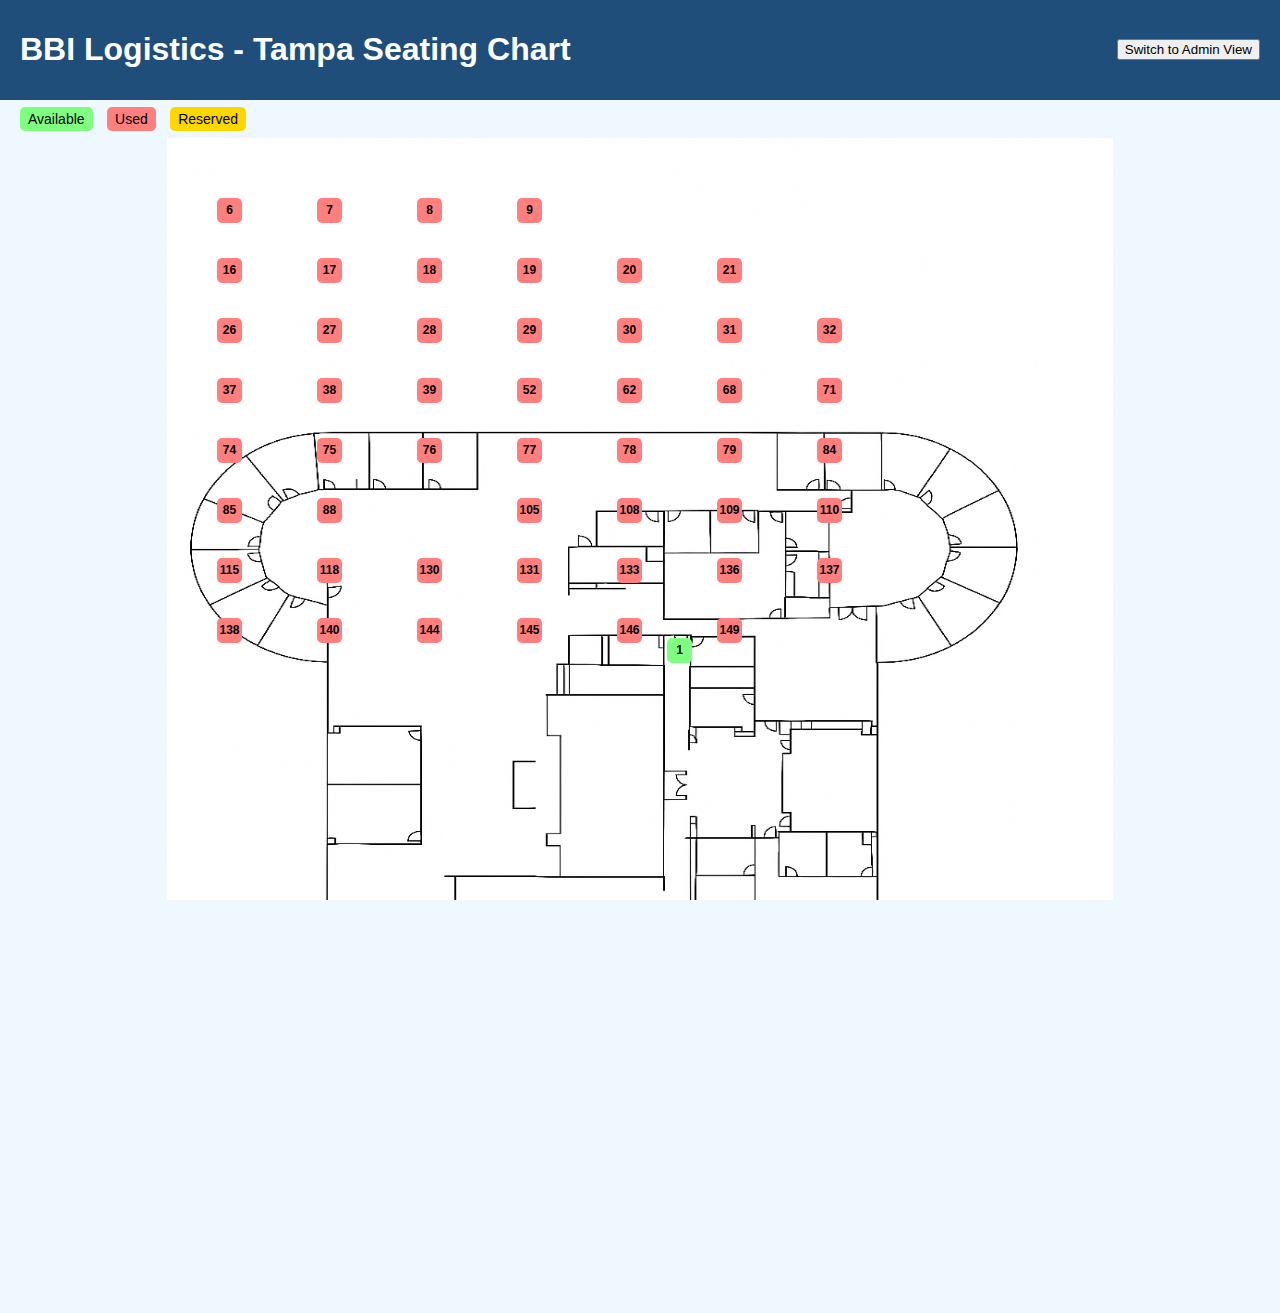
<file: index.html>
<!DOCTYPE html>
<html lang="en">
<head>
  <meta charset="UTF-8" />
  <meta name="viewport" content="width=device-width, initial-scale=1.0"/>
  <title>BBI Seating Chart</title>
  <link rel="stylesheet" href="style.css" />
</head>
<body>
  <div class="top-bar">
    <h1>BBI Logistics - Tampa Seating Chart</h1>
    <button id="toggleView">Switch to Admin View</button>
  </div>
  <div id="legend">
    <span class="legend-item available">Available</span>
    <span class="legend-item used">Used</span>
    <span class="legend-item reserved">Reserved</span>
  </div>
  <div id="floorplan">
    <img src="floorplan.png" alt="Office Layout" id="layout" />
    <div id="click-coords" style="position: absolute; background: white; padding: 4px 6px; border: 1px solid black; font-size: 12px; font-family: monospace; pointer-events: none; display: none; z-index: 20;"></div>
    <!-- Seats dynamically added by script.js -->
  </div>
  <div id="popup" class="hidden">
    <p id="seatLabel"></p>
    <p id="seatName"></p>
    <p id="seatTitle"></p>
    <div id="adminControls" class="hidden">
      <input type="text" id="nameInput" placeholder="Name"/>
      <input type="text" id="titleInput" placeholder="Title"/>
      <select id="statusInput">
        <option value="available">Available</option>
        <option value="used">Used</option>
        <option value="reserved">Reserved</option>
      </select>
      <button onclick="saveSeat()">Save</button>
    </div>
    <button onclick="closePopup()">Close</button>
  </div>
  <script src="script.js"></script>
  <script>
  document.getElementById("layout").addEventListener("click", function (e) {
    const rect = this.getBoundingClientRect();
    const x = Math.round(e.clientX - rect.left);
    const y = Math.round(e.clientY - rect.top);
    document.getElementById("click-coords").textContent = `Clicked at: x: ${x}, y: ${y}`;
  });
</script>
</body>
</html>
</file>
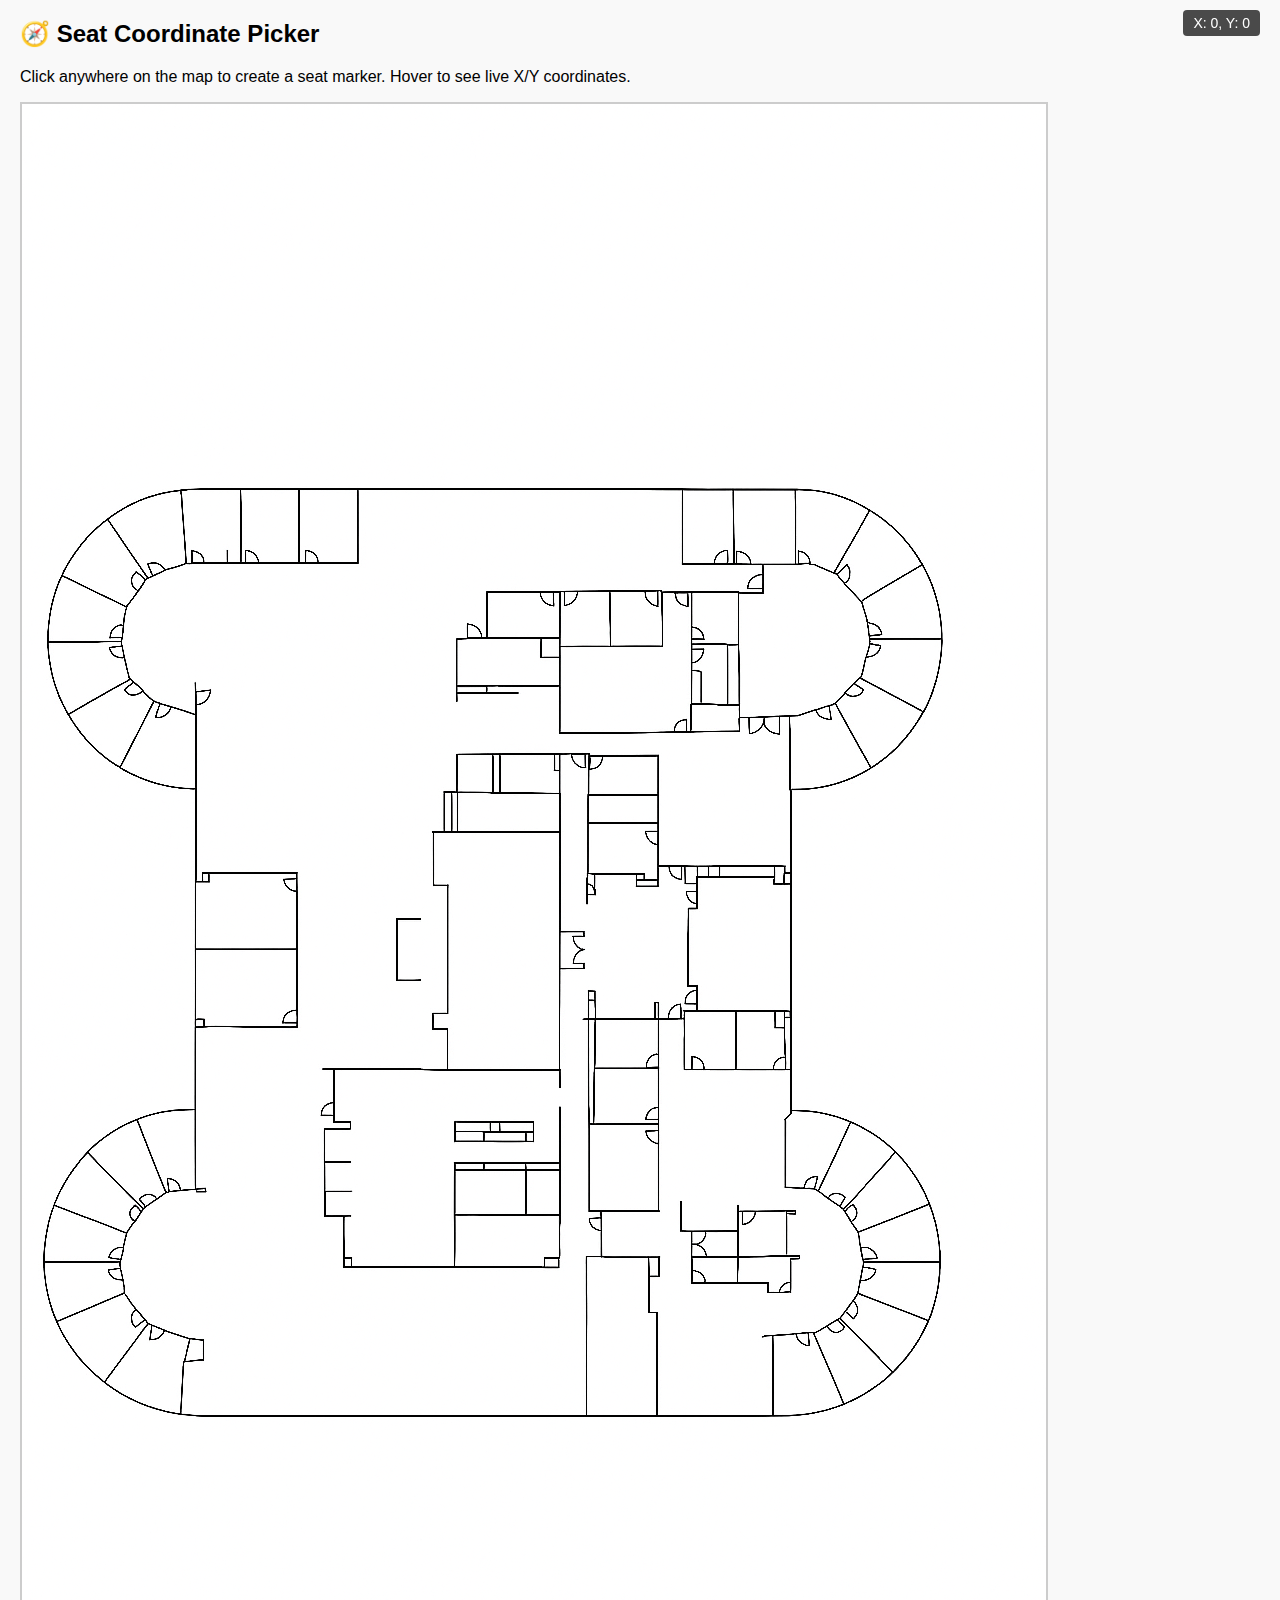
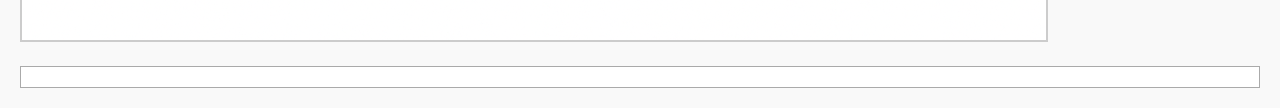
<file: seat-mapper.html>
<!DOCTYPE html>
<html lang="en">
<head>
  <meta charset="UTF-8" />
  <title>Interactive Seat Coordinate Picker</title>
  <style>
    body {
      font-family: sans-serif;
      background: #f9f9f9;
      margin: 20px;
    }
    #map-container {
      position: relative;
      display: inline-block;
      border: 2px solid #ccc;
    }
    #floorplan {
      max-width: 100%;
      display: block;
    }
    .marker {
      position: absolute;
      width: 30px;
      height: 30px;
      background: rgba(0, 123, 255, 0.7);
      color: white;
      border-radius: 5px;
      text-align: center;
      line-height: 30px;
      font-size: 14px;
      pointer-events: none;
    }
    #output {
      margin-top: 20px;
      background: #fff;
      padding: 10px;
      border: 1px solid #aaa;
      font-family: monospace;
      white-space: pre-wrap;
      max-height: 300px;
      overflow-y: auto;
    }
    #coords {
      position: fixed;
      top: 10px;
      right: 20px;
      background: rgba(0,0,0,0.7);
      color: #fff;
      padding: 5px 10px;
      font-size: 14px;
      border-radius: 4px;
      pointer-events: none;
    }
  </style>
</head>
<body>
  <h2>🧭 Seat Coordinate Picker</h2>
  <p>Click anywhere on the map to create a seat marker. Hover to see live X/Y coordinates.</p>

  <div id="map-container">
    <img id="floorplan" src="floorplan.png" alt="Floorplan" />
  </div>

  <div id="output"></div>
  <div id="coords">X: 0, Y: 0</div>

  <script>
    let seatId = 1;
    const output = document.getElementById("output");
    const container = document.getElementById("map-container");
    const coordsDisplay = document.getElementById("coords");

    container.addEventListener("mousemove", (event) => {
      const rect = container.getBoundingClientRect();
      const x = Math.round(event.clientX - rect.left);
      const y = Math.round(event.clientY - rect.top);
      coordsDisplay.textContent = `X: ${x}, Y: ${y}`;
    });

    container.addEventListener("click", function(event) {
      const rect = container.getBoundingClientRect();
      const x = Math.round(event.clientX - rect.left);
      const y = Math.round(event.clientY - rect.top);

      const marker = document.createElement("div");
      marker.className = "marker";
      marker.style.left = (x - 15) + "px";
      marker.style.top = (y - 15) + "px";
      marker.textContent = seatId;
      container.appendChild(marker);

      const line = `{ id: ${seatId}, x: ${x}, y: ${y} },`;
      output.textContent += line + "\n";
      seatId++;
    });
  </script>
</body>
</html>
</file>
<file: style.css>
body {
  font-family: sans-serif;
  margin: 0;
  background: #f0f8ff;
}

.top-bar {
  background: #1e4e79;
  color: white;
  padding: 10px 20px;
  display: flex;
  justify-content: space-between;
  align-items: center;
}

#legend {
  padding: 10px 20px;
}

.legend-item {
  padding: 4px 8px;
  margin-right: 10px;
  border-radius: 5px;
  font-size: 14px;
}

.available { background: #7FFF7F; }
.used { background: #FF7F7F; }
.reserved { background: #FFD700; }

html, body {
  margin: 0;
  padding: 0;
  height: 100%;
  overflow: auto;
}

#floorplan {
  position: relative;
  width: 100%;
  max-width: 946px;  /* Lock this to your image’s natural width */
  margin: 0 auto;
}
#floorplan::before {
  content: "";
  display: block;
  padding-top: calc(1175 / 946 * 100%); /* maintains aspect ratio */
}
#layout {
  position: absolute;
  top: 0;
  left: 0;
  width: 100%;
  height: 100%;
}

.seat {
  position: absolute;
  width: 25px;
  height: 25px;
  border-radius: 5px;
  text-align: center;
  line-height: 25px;
  font-size: 12px;
  cursor: pointer;
  color: black;
  font-weight: bold;
}

#popup {
  position: fixed;
  top: 20%;
  left: 50%;
  transform: translateX(-50%);
  background: white;
  padding: 20px;
  border: 2px solid #1e4e79;
  border-radius: 10px;
  box-shadow: 2px 2px 12px #888;
  z-index: 10;
}

.hidden {
  display: none;
}
</file>
